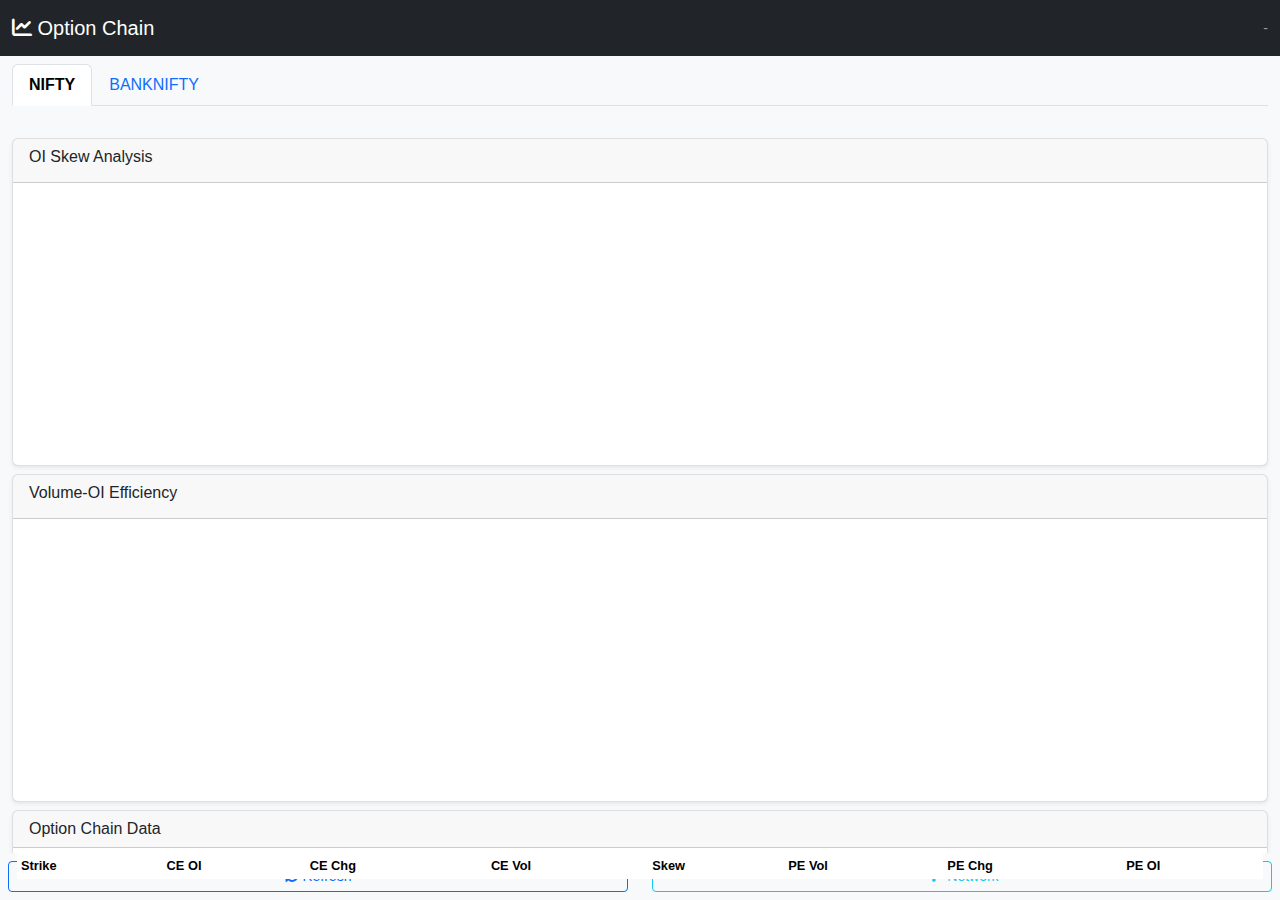
<file: frontend/index.html>
<!DOCTYPE html>
<html lang="en">
<head>
    <meta charset="UTF-8">
    <meta name="viewport" content="width=device-width, initial-scale=1.0">
    <title>NSE Option Chain Analyzer</title>
    <link href="https://cdn.jsdelivr.net/npm/bootstrap@5.1.3/dist/css/bootstrap.min.css" rel="stylesheet">
    <link href="https://cdnjs.cloudflare.com/ajax/libs/font-awesome/6.0.0/css/all.min.css" rel="stylesheet">
    <link href="styles.css" rel="stylesheet">
</head>
<body>
    <nav class="navbar navbar-dark bg-dark">
        <div class="container-fluid">
            <span class="navbar-brand mb-0 h1">
                <i class="fas fa-chart-line"></i> Option Chain
            </span>
            <div class="navbar-text">
                <small id="last-update">-</small>
            </div>
        </div>
    </nav>

    <div class="container-fluid mt-2">
        <!-- Network Info for Mobile -->
        <div class="alert alert-info d-none" id="mobile-info">
            <i class="fas fa-mobile-alt"></i> 
            <strong>Mobile Access:</strong> 
            <span id="mobile-url">Calculating...</span>
            <button class="btn btn-sm btn-outline-info ms-2" onclick="copyMobileUrl()">Copy</button>
        </div>

        <!-- Symbol Tabs -->
        <ul class="nav nav-tabs" id="symbolTabs">
            <li class="nav-item">
                <a class="nav-link active" data-symbol="NIFTY">NIFTY</a>
            </li>
            <li class="nav-item">
                <a class="nav-link" data-symbol="BANKNIFTY">BANKNIFTY</a>
            </li>
        </ul>

        <!-- Key Metrics - Mobile Optimized -->
        <div class="row mt-2 g-1" id="key-metrics">
            <!-- Dynamic content -->
        </div>

        <!-- Trading Signals -->
        <div class="row mt-2">
            <div class="col-12" id="trading-signals">
                <!-- Trading signals will appear here -->
            </div>
        </div>

        <!-- Support & Resistance -->
        <div class="row mt-2">
            <div class="col-12" id="support-resistance">
                <!-- Support & Resistance levels will appear here -->
            </div>
        </div>

        <!-- Charts -->
        <div class="row mt-2">
            <div class="col-12">
                <div class="card">
                    <div class="card-header">
                        <h6>OI Skew Analysis</h6>
                    </div>
                    <div class="card-body">
                        <div id="oi-skew-chart" style="height: 250px;"></div>
                    </div>
                </div>
            </div>
        </div>

        <div class="row mt-2">
            <div class="col-12">
                <div class="card">
                    <div class="card-header">
                        <h6>Volume-OI Efficiency</h6>
                    </div>
                    <div class="card-body">
                        <div id="volume-oi-chart" style="height: 250px;"></div>
                    </div>
                </div>
            </div>
        </div>

        <!-- Option Chain Table -->
        <div class="card mt-2">
            <div class="card-header">
                <h6 class="mb-0">Option Chain Data</h6>
            </div>
            <div class="card-body p-1">
                <div class="table-responsive" style="max-height: 400px; overflow-y: auto;">
                    <table class="table table-sm table-hover mb-0" id="option-chain-table">
                        <thead class="sticky-top">
                            <tr>
                                <th>Strike</th>
                                <th>CE OI</th>
                                <th>CE Chg</th>
                                <th>CE Vol</th>
                                <th>Skew</th>
                                <th>PE Vol</th>
                                <th>PE Chg</th>
                                <th>PE OI</th>
                            </tr>
                        </thead>
                        <tbody id="chain-table-body">
                            <!-- Dynamic content -->
                        </tbody>
                    </table>
                </div>
            </div>
        </div>

        <!-- Mobile Controls -->
        <div class="row mt-2 fixed-bottom bg-light p-2" style="z-index: 1000;">
            <div class="col-6">
                <button class="btn btn-sm btn-outline-primary w-100" onclick="refreshData()">
                    <i class="fas fa-sync-alt"></i> Refresh
                </button>
            </div>
            <div class="col-6">
                <button class="btn btn-sm btn-outline-info w-100" onclick="toggleMobileInfo()">
                    <i class="fas fa-wifi"></i> Network
                </button>
            </div>
        </div>
    </div>

    <script src="https://cdn.jsdelivr.net/npm/bootstrap@5.1.3/dist/js/bootstrap.bundle.min.js"></script>
    <script src="https://cdn.plot.ly/plotly-2.24.1.min.js"></script>
    <script src="dashboard.js"></script>
    <script>
        // Mobile-specific functions
        function refreshData() {
            if (window.dashboard) {
                window.dashboard.loadData();
            }
        }

        function toggleMobileInfo() {
            const mobileInfo = document.getElementById('mobile-info');
            mobileInfo.classList.toggle('d-none');
            if (!mobileInfo.classList.contains('d-none')) {
                fetchNetworkInfo();
            }
        }

        function fetchNetworkInfo() {
            fetch('/api/network')
                .then(response => response.json())
                .then(data => {
                    document.getElementById('mobile-url').textContent = data.mobile_url;
                })
                .catch(error => {
                    document.getElementById('mobile-url').textContent = 'Error getting IP';
                });
        }

        function copyMobileUrl() {
            const url = document.getElementById('mobile-url').textContent;
            navigator.clipboard.writeText(url).then(() => {
                alert('URL copied to clipboard!');
            });
        }

        // Detect mobile device
        function isMobileDevice() {
            return /Android|webOS|iPhone|iPad|iPod|BlackBerry|IEMobile|Opera Mini/i.test(navigator.userAgent);
        }

        if (isMobileDevice()) {
            document.getElementById('mobile-info').classList.remove('d-none');
            fetchNetworkInfo();
        }
    </script>
</body>
</html>
</file>
<file: frontend/styles.css>
body {
    background-color: #f8f9fa;
    font-family: 'Segoe UI', Tahoma, Geneva, Verdana, sans-serif;
}

.card {
    box-shadow: 0 0.125rem 0.25rem rgba(0, 0, 0, 0.075);
    border: 1px solid rgba(0, 0, 0, 0.125);
}

.table th {
    font-size: 0.8rem;
    font-weight: 600;
}

.table td {
    font-size: 0.8rem;
    padding: 0.3rem;
}

.nav-tabs .nav-link.active {
    font-weight: 600;
    background-color: #fff;
}

/* Color coding for tables */
.table-success {
    background-color: #d1edff !important;
}

.table-danger {
    background-color: #ffe6e6 !important;
}

.table-warning {
    background-color: #fff3cd !important;
}

.table-info {
    background-color: #d1ecf1 !important;
}

/* Responsive design */
@media (max-width: 768px) {
    .table-responsive {
        font-size: 0.7rem;
    }
    
    .card-body {
        padding: 0.5rem;
    }
}

/* Loading animation */
.loading {
    opacity: 0.6;
    pointer-events: none;
}
</file>
